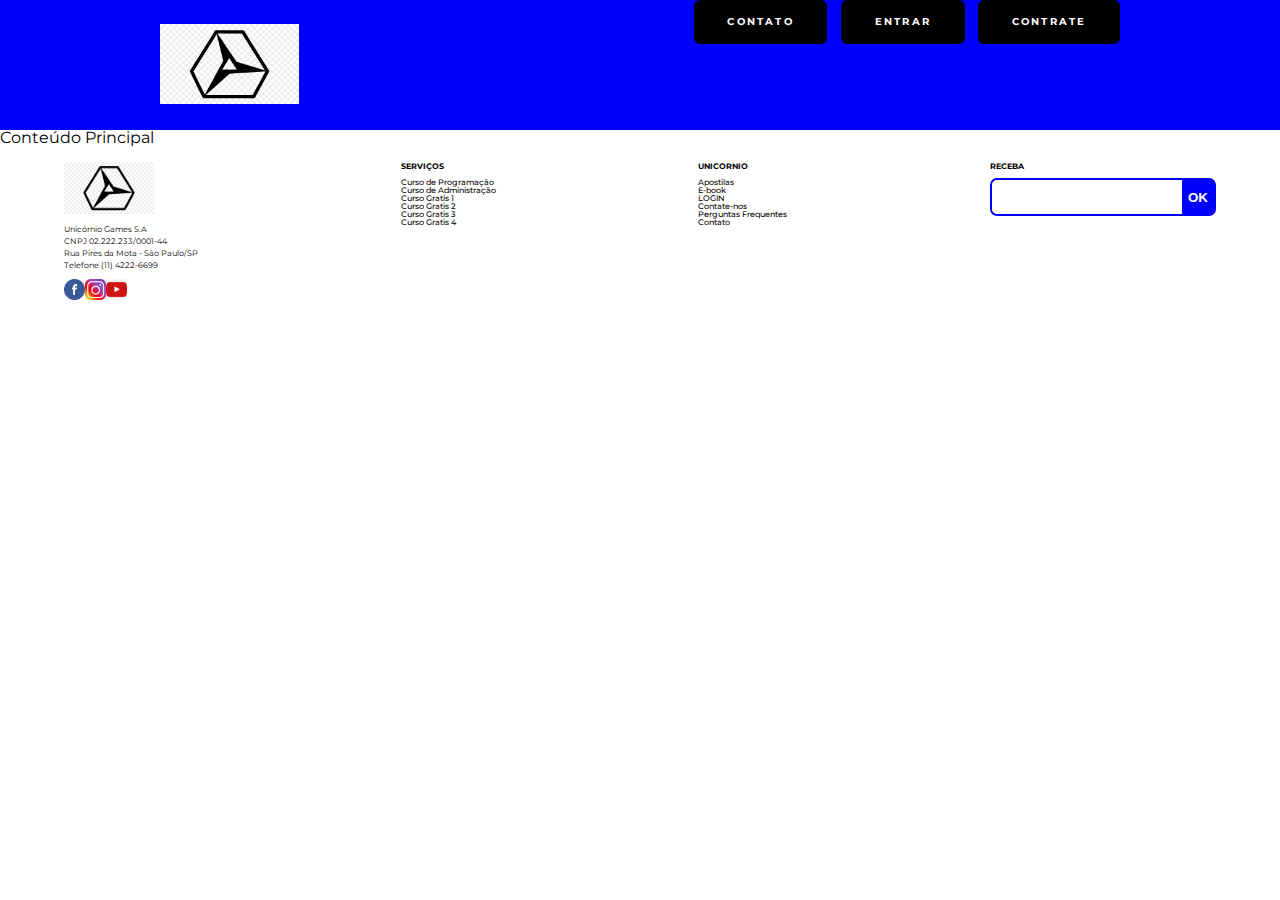
<file: Index.html>
<!DOCTYPE html>
<html lang="pt-BR">
<head>
    <meta charset="UTF-8">
    <meta http-equiv="X-UA-Compatible" content="IE=edge">
    <meta name="viewport" content="width=device-width, initial-scale=1.0">
    <title>Pedro | Meu Portifólio</title>
    <link rel="stylesheet" href="https://fonts.googleapis.com/css?family=Montserrat:300,400,500,600,700,&display=block">
    <link rel="stylesheet" href="css/reset.css">
    <link href="img/logo.jpg" rel="icon">
    <link rel="stylesheet" href="css/cabecalho.css">
    <link rel="stylesheet" href="css/rodape.css">
    <link rel="stylesheet" href="css/Forms-Newsletter.css">
</head>

<!-- Parte VISÍVEL do site. -->
<body>
    <header class="cabecalho">
        <a href="index.html">
            <img class="cabecalho__logo" src="img/logo.jpg" title="Ir para a página inicial" alt="meu logo">
        </a>
        <nav>
            <ul class="cabecalho__menu">
                <li class="cabecalho__item-menu cabecalho__item-menu--contrate"><a href="sobre.html#contato">Contato</a></li>
                <li class="cabecalho__item-menu cabecalho__item-menu--contrate"><a href="#">Entrar</a></li>
                <li class="cabecalho__item-menu cabecalho__item-menu--contrate"><a href="#">Contrate</a></li>
            </ul>
        </nav>
    </header>
    <main>
        Conteúdo Principal
    </main>

    <footer class="rodape">
        <section class="rodape__secao rodape__secao--sobre">
            <img class="rodape__logo" src="img/logo.jpg" alt="Meu Logo">
            <p class="rodape__infos-empresa">
                Unicórnio Games S.A
                <br>
                CNPJ 02.222.233/0001-44
                <br>
                Rua Pires da Mota - São Paulo/SP
                <br>
                Telefone (11) 4222-6699
            </p>

            <ul class="rodape__lista-midias-sociais">
                <li class="rodape__item-midias-sociais">
                    <a href="https://www.facebok.com/unicorniogames/">
                        <img src="img/facebook1.png">
                    </a>
                </li>
                <li class="rodape__item-midias-sociais">
                     <a href="https:www.instagram.com/unicorniogames/">
                        <img src="img/instagram1.png">
                    </a>
                </li>
                <li class="rodape__item-midias-sociais">
                    <a href="https:www.youtube.com/unicorniogames/">
                        <img src="img/youtube1.png">
                    </a>
                </li>             
            </ul>
        </section>
        <section class="rodape__secao rodape__secao--cursos">
            <h2 class="rodape__titulo">Serviços</h2>
            <nav>
                <ul>
                    <li class="rodape_item-lista"><a href="#">Curso de Programação</a></li>
                    <li class="rodape_item-lista"><a href="#">Curso de Administração</a></li>
                    <li class="rodape_item-lista"><a href="#">Curso Gratis 1</a></li>
                    <li class="rodape_item-lista"><a href="#">Curso Gratis 2</a></li>
                    <li class="rodape_item-lista"><a href="#">Curso Gratis 3</a></li>
                    <li class="rodape_item-lista"><a href="#">Curso Gratis 4</a></li>
                </ul>
            </nav>
        </section>
        <section class="rodape__secao rodape__secao--links">
                    <h2 class="rodape__titulo">Unicornio</h2>
            <nav>
                <ul>
                    <li class="rodape_item-lista"><a href="#">Apostilas</a></li>
                    <li class="rodape_item-lista"><a href="#">E-book</a></li>
                    <li class="rodape_item-lista"><a href="#">LOGIN</a></li>
                    <li class="rodape_item-lista"><a href="#">Contate-nos</a></li>
                    <li class="rodape_item-lista"><a href="#">Perguntas Frequentes</a></li>
                    <li class="rodape_item-lista"><a href="#">Contato</a></li>
                </ul>
            </nav>
        </section>
        <section class="rodape__secao rodape__secao--newsletter">
            <h2 class="rodape__titulo">RECEBA</h2>
            <form action="#" method="get" class="forms-newsletter">
                <label for="forms-newsletter__label" class="forms-newsletter__label">
                    Seu EMAIL
                </label>
                <input id="email-newsletter" name="email_newsletter" type="email" class="forms-newsletter__campo">
                <button type="sumit" class="forms-newsletter__botao">
                    OK
                </button> 
            </form>
            
        </section>
    </footer>
</body>
</html>
</file>
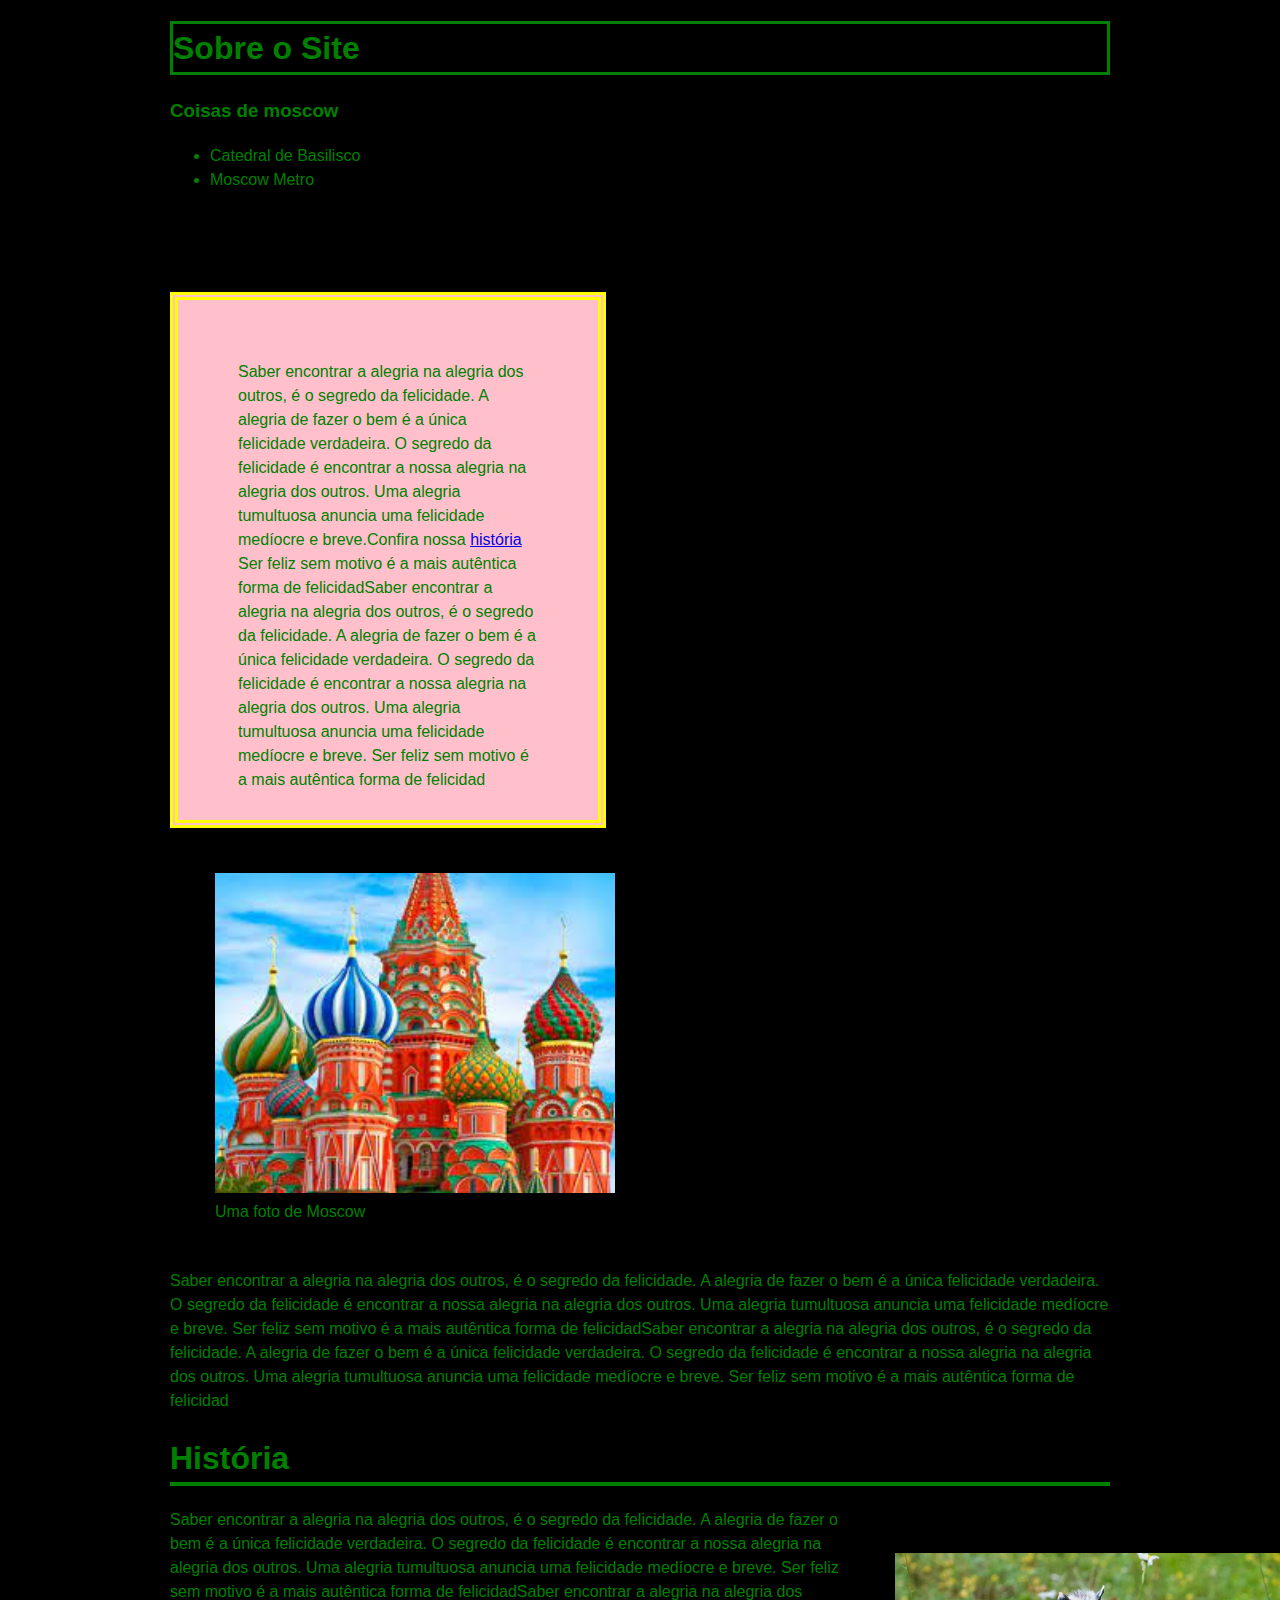
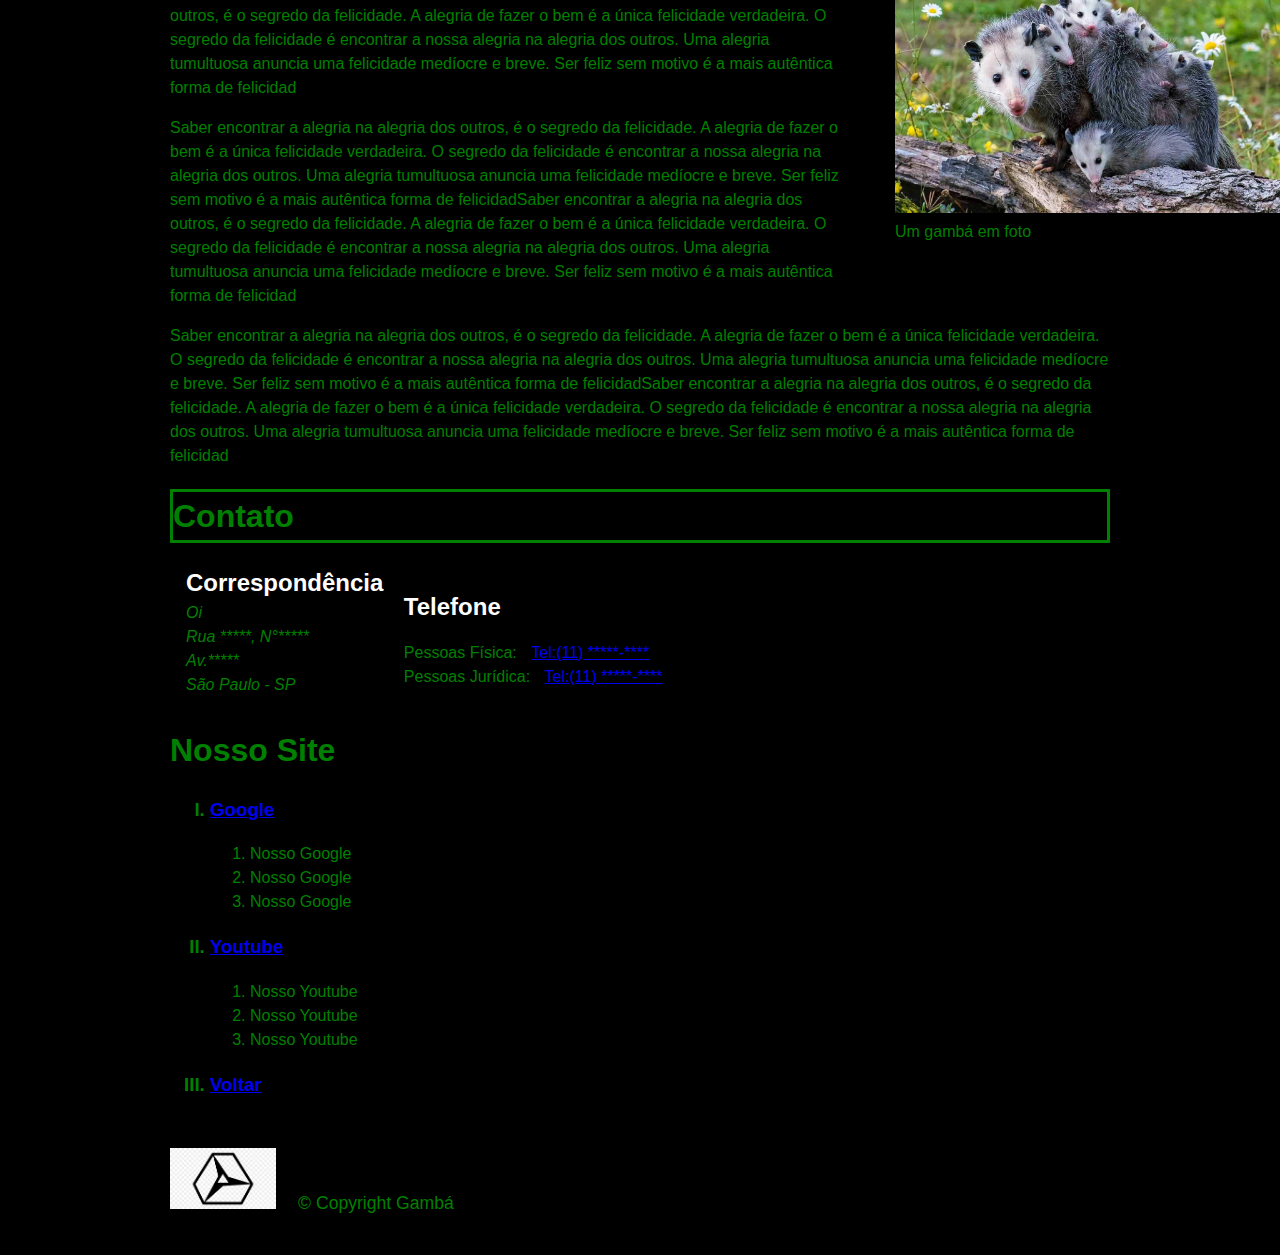
<file: Sobre.html>
<!DOCTYPE html>
<HTML>

    <head>
            <meta charset="utf-8">
            <meta name="viewport" content="width=device-width, initial-scale=1.0">
           <title>Gamba | Sobre</title>
           <link rel="icon" href="img/Gamba.jpg">
           <link rel="stylesheet" type="text/css" href="css/sobre.css">
    </head>
    <body>
    	<h1 class="titulo"><a id="Sobre"></a> Sobre o Site</h1>
      <h3>Coisas de moscow</h3>
      <ul>
            <li>Catedral de Basilisco</li>
            <li>Moscow Metro</li>
      </ul>
       <p id="oi">Saber encontrar a alegria na alegria dos outros, é o segredo da felicidade. A alegria de fazer o bem é a única felicidade verdadeira. O segredo da felicidade é encontrar a nossa alegria na alegria dos outros. Uma alegria tumultuosa anuncia uma felicidade medíocre e breve.Confira nossa <a href="#história">história</a>  Ser feliz sem motivo é a mais autêntica forma de felicidadSaber encontrar a alegria na alegria dos outros, é o segredo da felicidade. A alegria de fazer o bem é a única felicidade verdadeira. O segredo da felicidade é encontrar a nossa alegria na alegria dos outros. Uma alegria tumultuosa anuncia uma felicidade medíocre e breve. Ser feliz sem motivo é a mais autêntica forma de felicidad</p>
       <figure>
         <img src="img/Moscow.jpg" alt="Uma foto de moscow">
         <figcaption>Uma foto de Moscow</figcaption>
       </figure>
       <p> Saber encontrar a alegria na alegria dos outros, é o segredo da felicidade. A alegria de fazer o bem é a única felicidade verdadeira. O segredo da felicidade é encontrar a nossa alegria na alegria dos outros. Uma alegria tumultuosa anuncia uma felicidade medíocre e breve. Ser feliz sem motivo é a mais autêntica forma de felicidadSaber encontrar a alegria na alegria dos outros, é o segredo da felicidade. A alegria de fazer o bem é a única felicidade verdadeira. O segredo da felicidade é encontrar a nossa alegria na alegria dos outros. Uma alegria tumultuosa anuncia uma felicidade medíocre e breve. Ser feliz sem motivo é a mais autêntica forma de felicidad </p>
       
       <h1 class="subtitulo">História</h1>

       <figure class="gamba">
               <img src="img/Gamba.jpg" alt="Uma Imagem de um animal gamba">
        <figcaption>Um gambá em foto</figcaption>
       </figure>
       <p>Saber encontrar a alegria na alegria dos outros, é o segredo da felicidade. A alegria de fazer o bem é a única felicidade verdadeira. O segredo da felicidade é encontrar a nossa alegria na alegria dos outros. Uma alegria tumultuosa anuncia uma felicidade medíocre e breve. Ser feliz sem motivo é a mais autêntica forma de felicidadSaber encontrar a alegria na alegria dos outros, é o segredo da felicidade. A alegria de fazer o bem é a única felicidade verdadeira. O segredo da felicidade é encontrar a nossa alegria na alegria dos outros. Uma alegria tumultuosa anuncia uma felicidade medíocre e breve. Ser feliz sem motivo é a mais autêntica forma de felicidad</p>
       <p>Saber encontrar a alegria na alegria dos outros, é o segredo da felicidade. A alegria de fazer o bem é a única felicidade verdadeira. O segredo da felicidade é encontrar a nossa alegria na alegria dos outros. Uma alegria tumultuosa anuncia uma felicidade medíocre e breve. Ser feliz sem motivo é a mais autêntica forma de felicidadSaber encontrar a alegria na alegria dos outros, é o segredo da felicidade. A alegria de fazer o bem é a única felicidade verdadeira. O segredo da felicidade é encontrar a nossa alegria na alegria dos outros. Uma alegria tumultuosa anuncia uma felicidade medíocre e breve. Ser feliz sem motivo é a mais autêntica forma de felicidad</p>
       <p>Saber encontrar a alegria na alegria dos outros, é o segredo da felicidade. A alegria de fazer o bem é a única felicidade verdadeira. O segredo da felicidade é encontrar a nossa alegria na alegria dos outros. Uma alegria tumultuosa anuncia uma felicidade medíocre e breve. Ser feliz sem motivo é a mais autêntica forma de felicidadSaber encontrar a alegria na alegria dos outros, é o segredo da felicidade. A alegria de fazer o bem é a única felicidade verdadeira. O segredo da felicidade é encontrar a nossa alegria na alegria dos outros. Uma alegria tumultuosa anuncia uma felicidade medíocre e breve. Ser feliz sem motivo é a mais autêntica forma de felicidad</p>

<h1 class="titulo">Contato</h1>
<div class="contato__secao">
<h2 class="contato__subtitulo">Correspondência</h2>
<br>

<address class="contato__info">
  Oi
  <br>
  Rua *****, N°*****
  <br>
  Av.*****
  <br>  
  São Paulo - SP
</address>
</div>
<div class="contato__secao contato__secao-telefone">
<br>
<h2 class="contato__subtitulo">Telefone</h2>
<dl class="contato__info">
  <div>
  <dt class="contato__info-titulo">Pessoas Física:</dt>
  <dd class="contato__info-descricao"><a href="tel://*****-****">Tel:(11) *****-****</a> </dd>
  </div>

  <div>
  <dt class="contato__info-titulo">Pessoas Jurídica:</dt>
  <dd class="contato__info-descricao"><a href="tel://*****-****">Tel:(11) *****-****</a> </dd>
</div>
</dl>
</div>
<h1>Nosso Site</h1>

       <dl>

        <ol type="I">
       <h3><li><a href="https://www.google.com" target="blank">Google</a></h3>
<ol>
  <li>Nosso Google</li>
  <li>Nosso Google</li>
  <li>Nosso Google</li>
</ol>
</li>
       <h3><li><a href="https://www.youtube.com" target="blank">Youtube</a></h3>
<ol>
  <li>Nosso Youtube</li>
  <li>Nosso Youtube</li>
  <li>Nosso Youtube</li>
</ol>
</li>
       <h3><li><a href="#Sobre">Voltar</a></h3>
</li>
     </ol>
</dl>

<footer class="rodape">
  <img src="img/logo.jpg" alt="Logo-do-Site" class="rodape__logo">
  <p class="rodape__copyright">&copy; Copyright Gambá</p>
</footer>

    </body>

</HTML>
</file>
<file: css/cabecalho.css>
.cabecalho{
	background-color: blue;
	color: #fff;
	text-align: center;
	font-size: 0.6rem;
	font-weight: bold;
	text-transform: uppercase;
	letter-spacing: 0.23em;
}

.cabecalho__logo{
	padding: 1.5em 0;
	width: 14.5em;
}

.cabecalho__menu{
	background-color: black;
	justify-content: space-evenly;
	display: flex;
	flex-wrap: wrap;

}

.cabecalho__item-menu{
	display: inline-block;
}

.cabecalho__item-menu a{
	display: inline-block;
	padding: 1.86em 1.42em;
}

@media(min-width: 640px){
	.cabecalho{
		padding: 0 5%;
		display: flex;
		justify-content: space-between;
		align-content: center;
	}

	.cabecalho__logo{
		padding: 2.5em 0;
	}

	.cabecalho__menu{
		background-color:transparent; 
	}
}

@media(min-width: 770px){
	.cabecalho__item-menu--contrate{
		margin-left: 1.42em;
		border-radius: 6px;	
		border-radius: 6px;
		background-color: black;
	}

	.cabecalho__item-menu--contrate a{
		padding: 1.8em 3.5em;
	}
}

@media(min-width: 1066px){
	.cabecalho{
		padding-left: calc((100% - 960px)/2);
		padding-right: calc((100% - 960px)/2);
	}
}
</file>
<file: css/rodape.css>
.rodape{
	padding: 2em 5%;
	text-align: center;
	font-size: 0.7rem;
}

.rodape__logo{
	width: 11.25em;
	margin-bottom: 1em;
}

.rodape__lista-midias-sociais{
	display: flex;
	justify-content: center;
	margin-top: 1em;
}

.rodape__item-midias-sociais{
	width: 2.62em;
	margin:0,25em;
}

.rodape__item-midias-sociais img{   
	width: 100%;
}

.rodape__titulo{
	font-size: 1.45em;
	font-weight: bold;
	text-transform: uppercase;
	margin-bottom: 1em;
}

.rodape_item-lista{
	font-weight: 500;
	margin-bottom: 0.625em 0;
}

.rodape__infos-empresa{
	line-height: 1.5em;
}

.rodape__secao{
	margin-top: 2em;
}

@media(max-width: 640px){
	.rodape__secao + .rodape__secao{
		margin-top: 2em;
	}
}

@media(min-width: 640px) and (max-width: 1200px){
	.rodape{
		display: flex;
		flex-wrap: wrap;
		justify-content: space-between;
		font-size: 1rem;
	}
	.rodape__secao--sobre;
	.rodape__secao--cursos;
	.rodape__secao--links;
	.rodape__secao--newsletter{
		width: 45%;
	}
	.rodape__secao--cursos{
		order: 1;
		margin: 0;
	}
	.rodape__secao--links{
		order: 2;
		margin: 0;
	}
	.rodape__secao--sobre{
		order: 3;
		margin-top: 2em;
	}
	.rodape__secao--newsletter{
		order: 4;
		margin-top: 2em;
	}
}

@media(min-width: 1200px){
	.rodape{
		display: flex;
		justify-content: space-between;
		font-size: 0.5em;
		text-align: left;
	}
	.rodape__titulo{
		font-size: 1em;
	}
	.rodape__lista-midias-sociais{
		justify-content: left;
	}
	.rodape__secao{
		margin-top: 0;
	}
	.rodape__secao + .rodape__secao{
		margin-left: 2em;
	}
}
</file>
<file: css/Forms-Newsletter.css>
.forms-newsletter
{
    display: flex;
    width: 100%;
    overflow: hidden;
    box-sizing: border-box;
    border-radius: 7px;
    border: 2px solid blue;
    background-color: #e93d50;
}

.forms-newsletter__label
{
    position: absolute;
    left:-10000px;
    width: 1px;
    height: 1px;
    overflow: hidden;
}

.forms-newsletter__campo
{
    padding: .6rem .4rem;
    flex-grow: 1;
    border: none;
}

.forms-newsletter__botao
{
    flex-grow: 1;
    border: none;
    text-transform: uppercase;
    font-weight: 600;
    background-color: blue;
    color: #fff;
}
</file>
<file: css/sobre.css>
body
{
	font-family: "helvetica", "Lucida Grande", sans-serif;
	color: green;

	background-color: black;
    width: 80%;
    max-width: 940px;
	margin-right: auto;
	margin-left: auto;

	font-size: 16px;
	line-height: 1.5;
}

h2{
border-bottom: 2px solid black;
}

figure{
    max-width:100%;
    box-sizing: border-box;

	text-align: : : center;
	background-color: black;
	border: red;

	margin: 30px;
	padding: 15px;
}
#oi{
	background-color:pink;
	height:400px;
	width:300px;
	border: 8px double yellow;
	padding:60px;
	margin-top:100px;

}

img{
	width:400px;
}

.titulo {
	padding:10px
	background-color:black;
	border: solid green;
}

}

dl{
	list-style: upper-roman;
}

.subtitulo{
	border-bottom: 4px solid green;
}

.contato__subtitulo{
	display: inline;
	color: white;
}

.contato__info{
	margin: 16px 0 24px
	padding-left: 36px;
}

.gamba{
	width: 100px;
	float: right;
}

.contato__info-titulo,
.contato__info-descricao{
display: inline;
}

.contato__info-descricao{
	margin-left: 10px;
}

.contato__secao{
 display: inline-block;
 vertical-align: top;
 margin-left: 16px;
}

.contato__secao-telefone{
	margin-left: 16px;
}

.rodape{
	padding: 1.75em 0;
	font-size: 1.1rem;
}

.rodape__logo{
	width: 6em;
}

.rodape__copyright{
	display: inline;
	margin-left: 1em;
}

@media (max-width:850px){
	.contato__secao{
		display:block;
		margin-left: 1em;
	}
}

@media (max-width: 622px){
	.gamba{
		float: none;
		margin: 0 auto;
	}
}

@media (max-width: 446){
	.contato__subtitulo{
		display: block;
		margin-bottom: 0;
	}

	.contato__info{
		padding-left: 5px;
		font-size: .92em
		border-left: 2px solid green;
}

	.rodape{
		font-size:.92em;
	}
}

@media(max-width: 343px){
	.contato__info-descricao{
		display: block;
		margin-left: 1em;

	}
}

.gamba{
	width: 200px;
	float: right;
}
</file>
